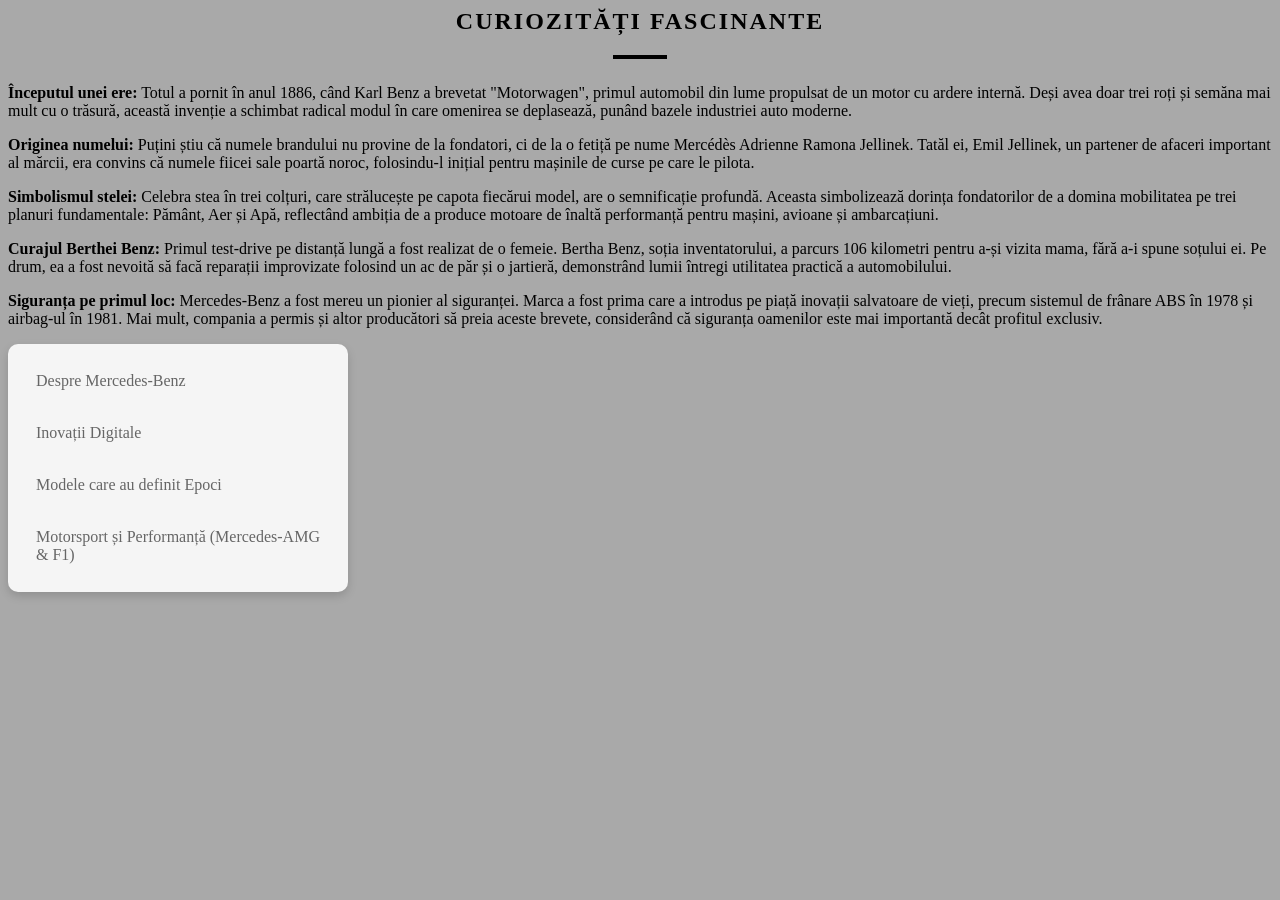
<file: Curiozități Fascinante.html>
<html>


<head>
<title>pag5</title>
</head>
<body style="background-color: darkgray;">
    <link rel="stylesheet" href="style.css">
    <h2 style="text-align: center; color: #000; text-transform: uppercase; letter-spacing: 2px;">Curiozități Fascinante</h2>
    <hr style="width: 50px; border: 2px solid #000; margin-bottom: 25px;">

    <p>
        <strong>Începutul unei ere:</strong> Totul a pornit în anul 1886, când Karl Benz a brevetat "Motorwagen", primul automobil din lume propulsat de un motor cu ardere internă. Deși avea doar trei roți și semăna mai mult cu o trăsură, această invenție a schimbat radical modul în care omenirea se deplasează, punând bazele industriei auto moderne.
    </p>

    <p>
        <strong>Originea numelui:</strong> Puțini știu că numele brandului nu provine de la fondatori, ci de la o fetiță pe nume Mercédès Adrienne Ramona Jellinek. Tatăl ei, Emil Jellinek, un partener de afaceri important al mărcii, era convins că numele fiicei sale poartă noroc, folosindu-l inițial pentru mașinile de curse pe care le pilota.
    </p>

    <p>
        <strong>Simbolismul stelei:</strong> Celebra stea în trei colțuri, care strălucește pe capota fiecărui model, are o semnificație profundă. Aceasta simbolizează dorința fondatorilor de a domina mobilitatea pe trei planuri fundamentale: Pământ, Aer și Apă, reflectând ambiția de a produce motoare de înaltă performanță pentru mașini, avioane și ambarcațiuni.
    </p>

    <p>
        <strong>Curajul Berthei Benz:</strong> Primul test-drive pe distanță lungă a fost realizat de o femeie. Bertha Benz, soția inventatorului, a parcurs 106 kilometri pentru a-și vizita mama, fără a-i spune soțului ei. Pe drum, ea a fost nevoită să facă reparații improvizate folosind un ac de păr și o jartieră, demonstrând lumii întregi utilitatea practică a automobilului.
    </p>

    <p>
        <strong>Siguranța pe primul loc:</strong> Mercedes-Benz a fost mereu un pionier al siguranței. Marca a fost prima care a introdus pe piață inovații salvatoare de vieți, precum sistemul de frânare ABS în 1978 și airbag-ul în 1981. Mai mult, compania a permis și altor producători să preia aceste brevete, considerând că siguranța oamenilor este mai importantă decât profitul exclusiv.
    </p>

<div class="meniu">
<a href="index.html" style="color: #666;">Despre Mercedes-Benz</a>
<br>
<a href="Inovații Digitale.html" style="color: #666;">Inovații Digitale</a>
<br>
<a href="Modele care au definit Epoci.html" style="color: #666;">Modele care au definit Epoci</a>
<br>
<a href="Motorsport și Performanță (Mercedes-AMG & F1).html" style="color: #666;">Motorsport și Performanță (Mercedes-AMG & F1)</a>
</div>
    



</body>

</html>
</file>
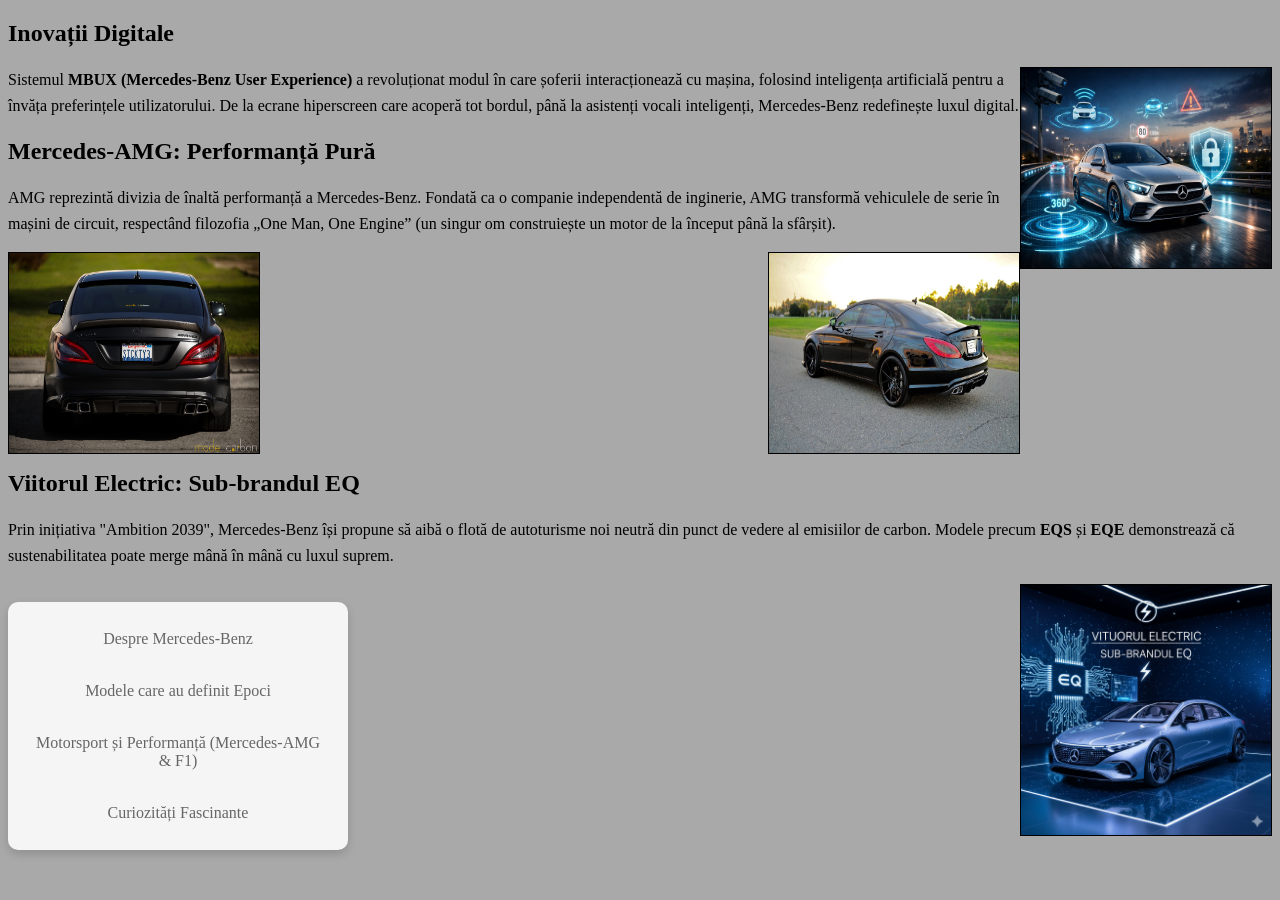
<file: Inovații Digitale.html>
<!DOCTYPE html>
<html>
<head>
    <title>Mercedes Benz pag2  </title>
   </head>
   <body style="background-color: darkgray;">
<h2 style="margin-top:20px;">Inovații Digitale</h2>
<img src="4e40c689-c518-4c95-a95f-dbc0c40c47a6.png" height="200" width="250" align="right" border="1">
</p>
<p style="line-height:1.6;">
    Sistemul <strong>MBUX (Mercedes-Benz User Experience)</strong> a revoluționat modul în care șoferii interacționează cu mașina, folosind inteligența artificială pentru a învăța preferințele utilizatorului. De la ecrane hiperscreen care acoperă tot bordul, până la asistenți vocali inteligenți, Mercedes-Benz redefinește luxul digital.</p>
 <link rel="stylesheet" href="style.css">  
    <h2 style="margin-top:20px;">Mercedes-AMG: Performanță Pură</h2>
<p style="line-height:1.6;">
    AMG reprezintă divizia de înaltă performanță a Mercedes-Benz. Fondată ca o companie independentă de inginerie, AMG transformă vehiculele de serie în mașini de circuit, respectând filozofia „One Man, One Engine” (un singur om construiește un motor de la început până la sfârșit).
</p>
<img src="b6f22145c5a28e937721b4e69a3308a712755620713_1e050be114_k.jpg" height="200" width="250" align="left" border="1">
<img src="2012-mercedes-benz-cls-class-cls-63-amg-1.jpg" height="200" width="250" align="right" border="1">
<br>
<br>
<br>
<br>
<br>
<br>
<br>
<br>
<br>
<br>
<br>

<h2 >Viitorul Electric: Sub-brandul EQ</h2>
<p style="line-height:1.6;">
    Prin inițiativa "Ambition 2039", Mercedes-Benz își propune să aibă o flotă de autoturisme noi neutră din punct de vedere al emisiilor de carbon. Modele precum <strong>EQS</strong> și <strong>EQE</strong> demonstrează că sustenabilitatea poate merge mână în mână cu luxul suprem.
</p>
<img src="Gemini_Generated_Image_l23is8l23is8l23i.png" height="250" width="250" border="1" align="right">
<br>
<div class="meniu"align="center">


<a href="index.html" style="color: #666;">Despre Mercedes-Benz</a>
<br>

<a href="Modele care au definit Epoci.html" style="color: #666;">Modele care au definit Epoci</a>
<br>
<a href="Motorsport și Performanță (Mercedes-AMG & F1).html" style="color: #666;">Motorsport și Performanță (Mercedes-AMG & F1)</a>
<br>
<a href="Curiozități Fascinante.html" style="color: #666;">Curiozități Fascinante</a>
</div>  
  </body>   

</html>
</file>
<file: style.css>
.meniu{
    background-color: #f5f5f5;
    padding: 20px;
    width: 300px;
    border-radius: 10px;
    box-shadow: 0 4px 10px rgba(0,0,0,0.15);
}

.meniu a{
    display: block;
    text-decoration: none;
    color: #666;
    padding: 8px;
    font-size: 16px;
}

.meniu a:hover{
    color: #000;
    background-color: #eaeaea;
    
    border-radius: 5px;
}

.welcome{
    text-align: center;
    color: #333;
    font-family: 'Arial', sans-serif;
    margin-top: 5px;
}
</file>
